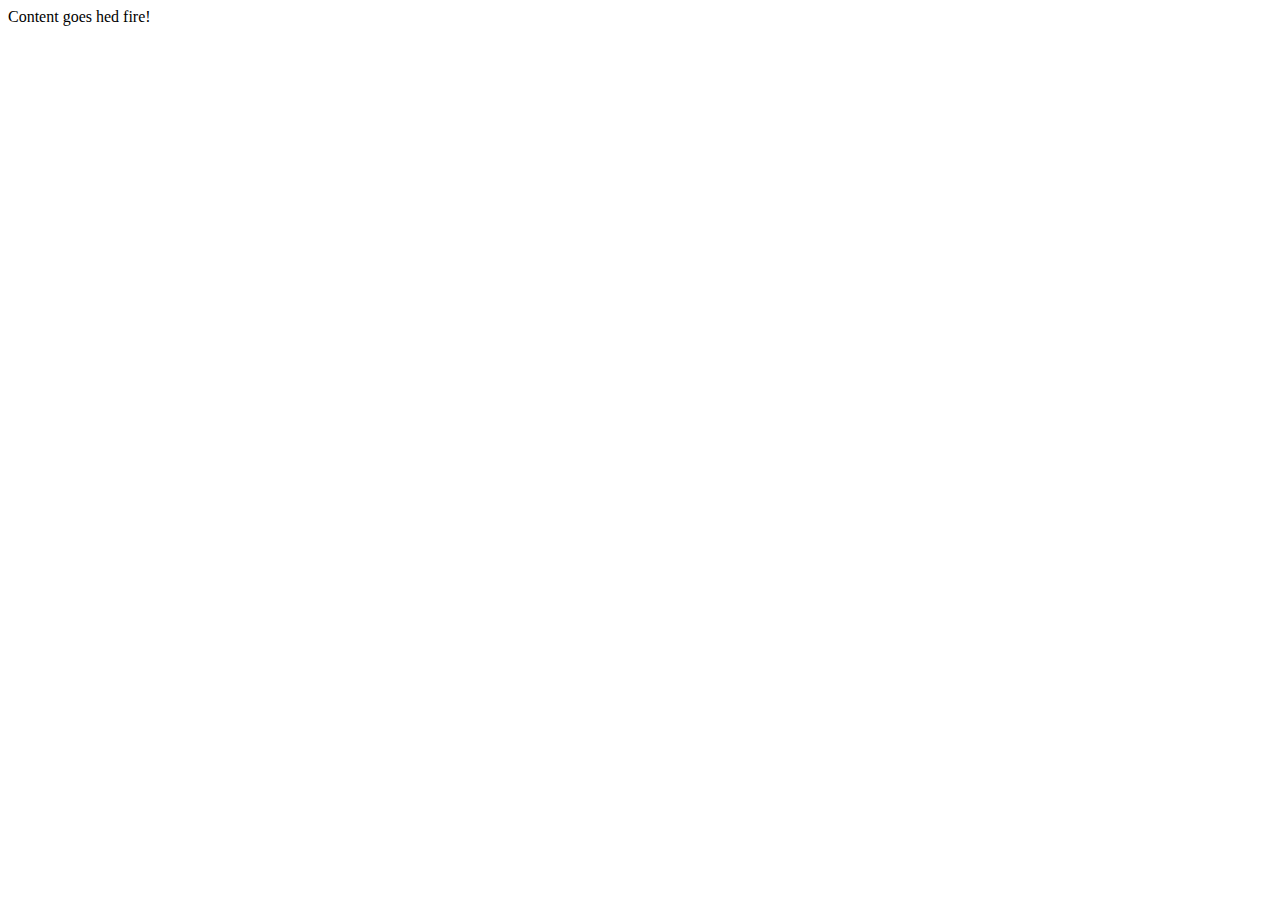
<file: BombDefuse/index.html>
﻿<!DOCTYPE html>
<html>
<head>
    <meta charset="utf-8" />
    <title>BombDefuse</title>
    <link href="css/default.css" rel="stylesheet" />
</head>
<body>
    <div>Content goes hed fire!</div>
    <script src="js/main.js"></script>
</body>
</html>
</file>
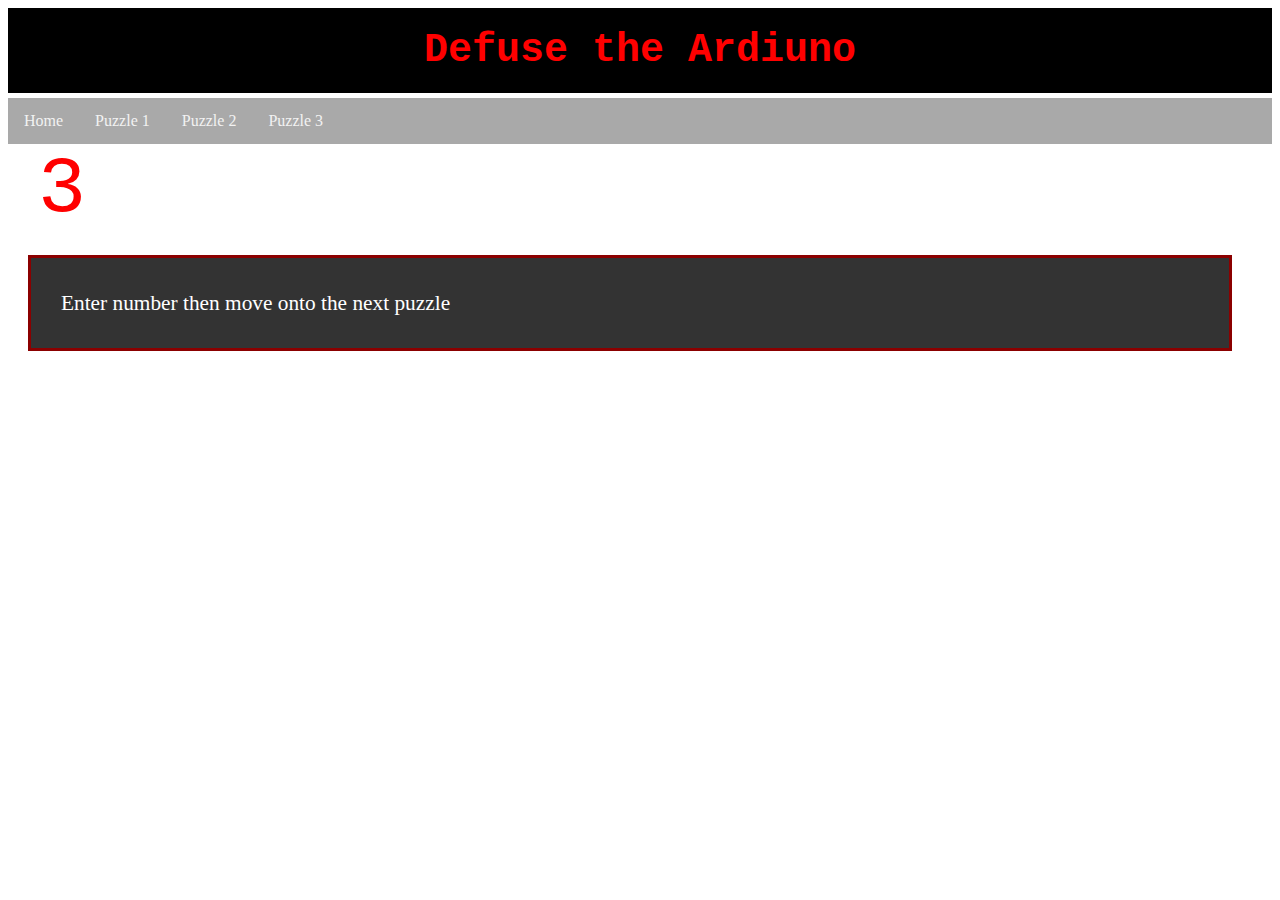
<file: BombDefuse/combo_3.html>
﻿<!DOCTYPE html>
<html>
<head>
    <meta charset="utf-8" />
    <title>Combo Code</title>
    <meta name="viewport" content="width=device-width, initial-scale=1">
    <link rel="stylesheet" href="css/default.css">
</head>
<body>
    <header class="header">Defuse the Ardiuno</header>
    <div class=" topnav">
        <a href="defuse_arduino_home.html">Home</a>
        <a href="Puzzle1.html">Puzzle 1</a>
        <a href="Puzzle2.html">Puzzle 2</a>
        <a href="Puzzle3.html">Puzzle 3</a>
    </div>
    <combo class="combo">3</combo>
    <column class="column">Enter number then move onto the next puzzle</column>
</body>
</html>
</file>
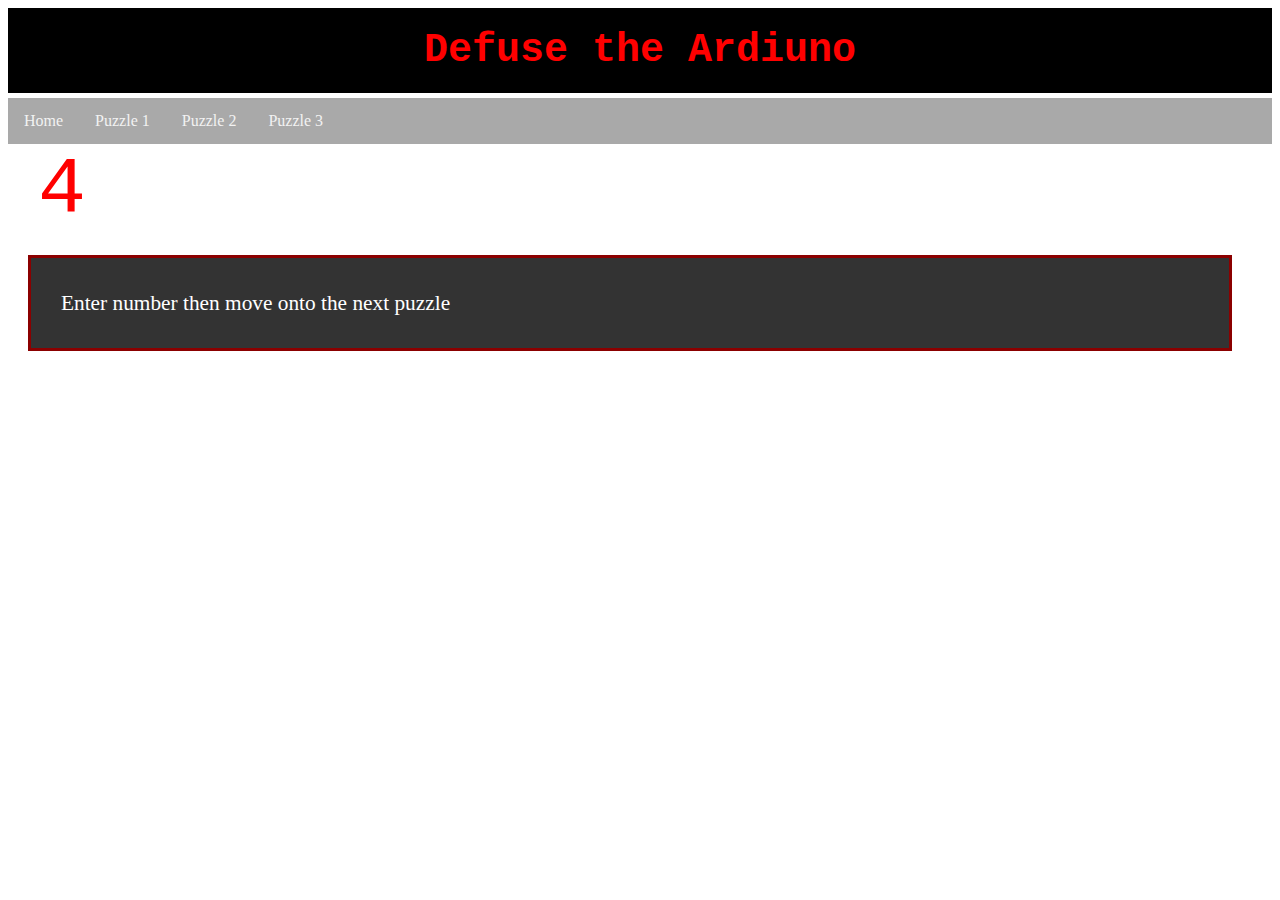
<file: BombDefuse/combo_4.html>
﻿<!DOCTYPE html>
<html>
<head>
    <meta charset="utf-8" />
    <title>Combo Code</title>
    <meta name="viewport" content="width=device-width, initial-scale=1">
    <link rel="stylesheet" href="css/default.css">
</head>
<body>
    <header class="header">Defuse the Ardiuno</header>
    <div class=" topnav">
        <a href="defuse_arduino_home.html">Home</a>
        <a href="Puzzle1.html">Puzzle 1</a>
        <a href="Puzzle2.html">Puzzle 2</a>
        <a href="Puzzle3.html">Puzzle 3</a>
    </div>
    <combo class="combo">4</combo>
    <column class="column">Enter number then move onto the next puzzle</column>
</body>
</html>
</file>
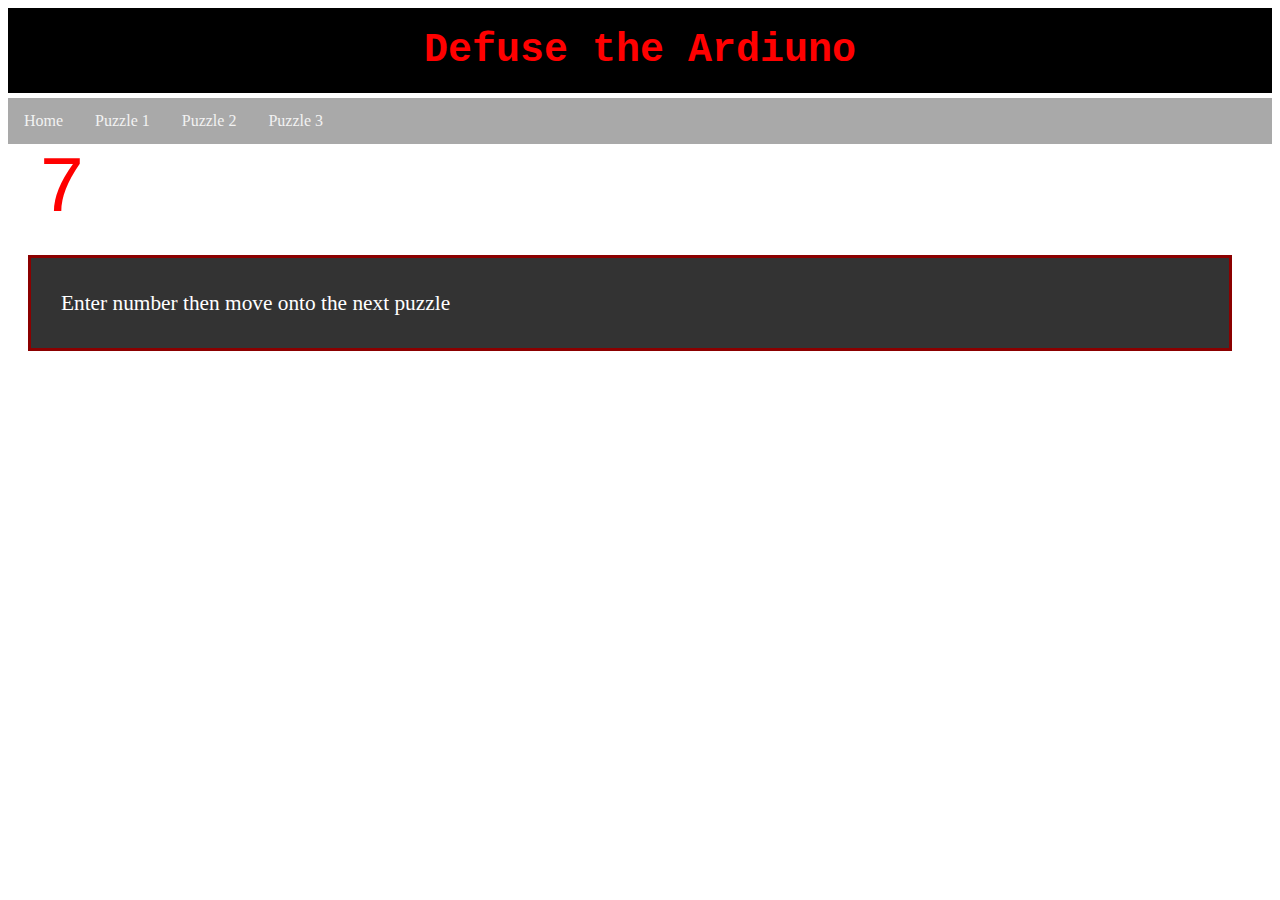
<file: BombDefuse/combo_7.html>
﻿<!DOCTYPE html>
<html>
<head>
    <meta charset="utf-8" />
    <title>Combo Code</title>
    <meta name="viewport" content="width=device-width, initial-scale=1">
    <link rel="stylesheet" href="css/default.css">
</head>
<body>
    <header class="header">Defuse the Ardiuno</header>
    <div class=" topnav">
        <a href="defuse_arduino_home.html">Home</a>
        <a href="Puzzle1.html">Puzzle 1</a>
        <a href="Puzzle2.html">Puzzle 2</a>
        <a href="Puzzle3.html">Puzzle 3</a>
    </div>
    <combo class="combo">7</combo>
    <column class="column">Enter number then move onto the next puzzle</column>
</body>
</html>
</file>
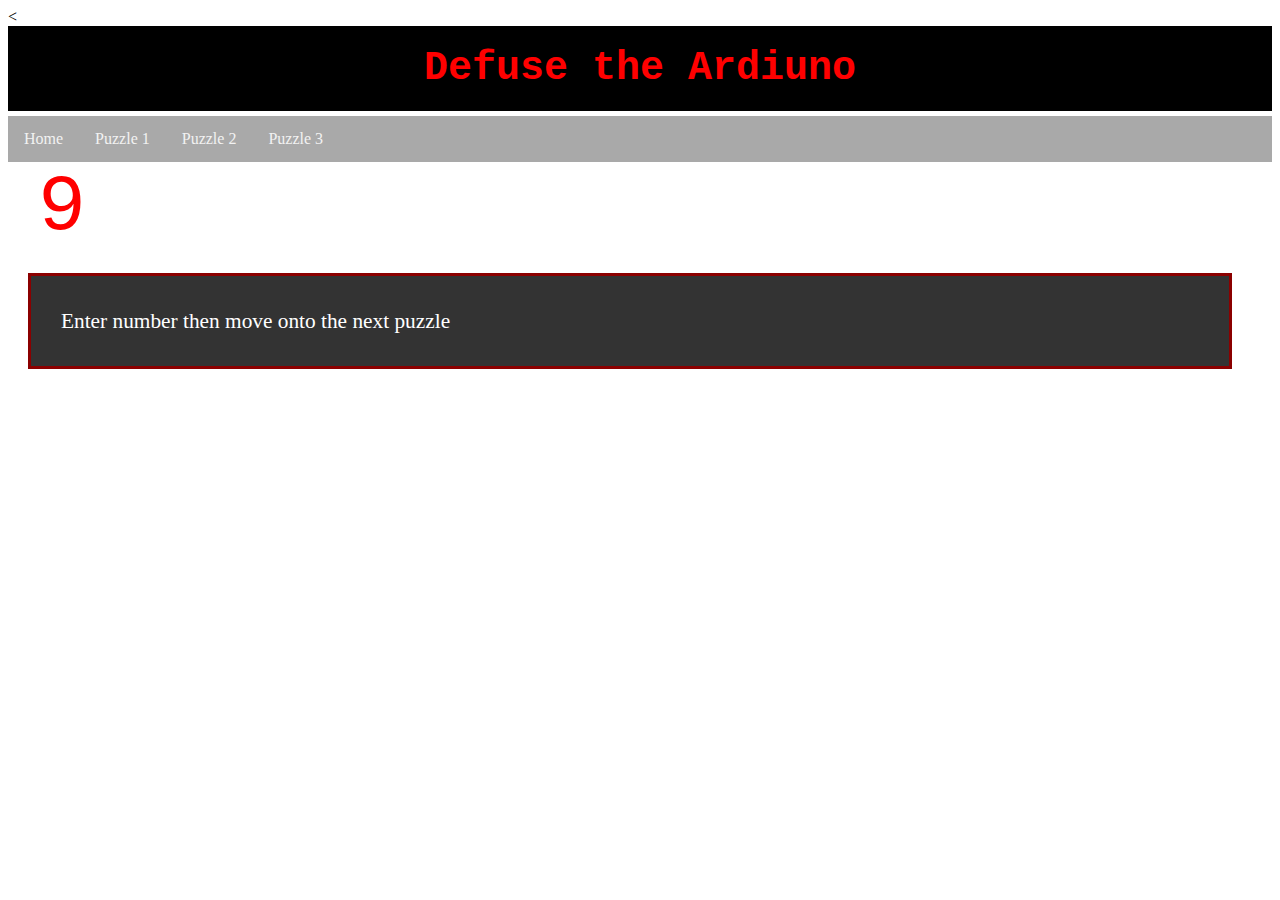
<file: BombDefuse/combo_9.html>
﻿<<!DOCTYPE html>
<html>
<head>
    <meta charset="utf-8" />
    <title>Combo Code</title>
    <meta name="viewport" content="width=device-width, initial-scale=1">
    <link rel="stylesheet" href="css/default.css">
</head>
<body>
    <header class="header">Defuse the Ardiuno</header>
    <div class=" topnav">
        <a href="defuse_arduino_home.html">Home</a>
        <a href="Puzzle1.html">Puzzle 1</a>
        <a href="Puzzle2.html">Puzzle 2</a>
        <a href="Puzzle3.html">Puzzle 3</a>
    </div>
    <combo class="combo">9</combo>
    <column class="column">Enter number then move onto the next puzzle</column>
</body>
</html>
</file>
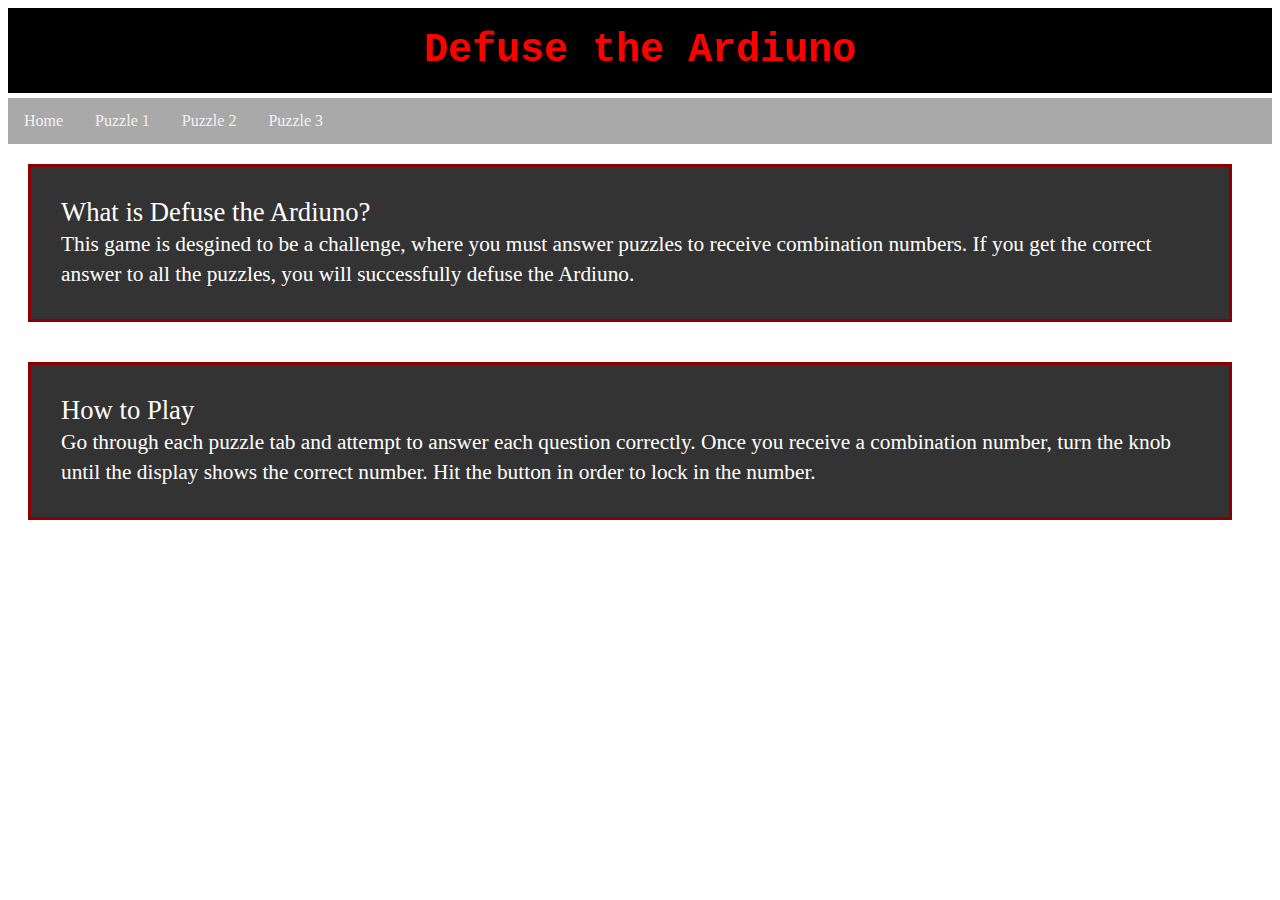
<file: BombDefuse/defuse_arduino_home.html>
﻿<!DOCTYPE html>

<html lang="en" xmlns="http://homepages.uc.edu/~hearnesc/">
<head>
    <meta charset="utf-8" />
    <title>Defuse the Arduino</title>
    <meta name="viewport" content="width=device-width, initial-scale=1">
    <link rel="stylesheet" href="css/default.css">
</head>
<body>
    <header class="header">Defuse the Ardiuno</header>
    <div class=" topnav">
        <a href="#">Home</a>
        <a href="Puzzle1.html">Puzzle 1</a>
        <a href="#">Puzzle 2</a>
        <a href="#">Puzzle 3</a>
    </div>
    <info class="column"><colhead>What is Defuse the Ardiuno?<br /></colhead>
    This game is desgined to be a challenge, where you must answer puzzles to receive combination numbers. If you get the
    correct answer to all the puzzles, you will successfully defuse the Ardiuno.</info>
    <info2 class="column"><colhead>How to Play<br /></colhead>
        Go through each puzzle tab and attempt to answer each question correctly. Once you receive a combination
        number, turn the knob until the display shows the correct number. Hit the button in order to lock in the number.
    </info2>
</body>
</html>
</file>
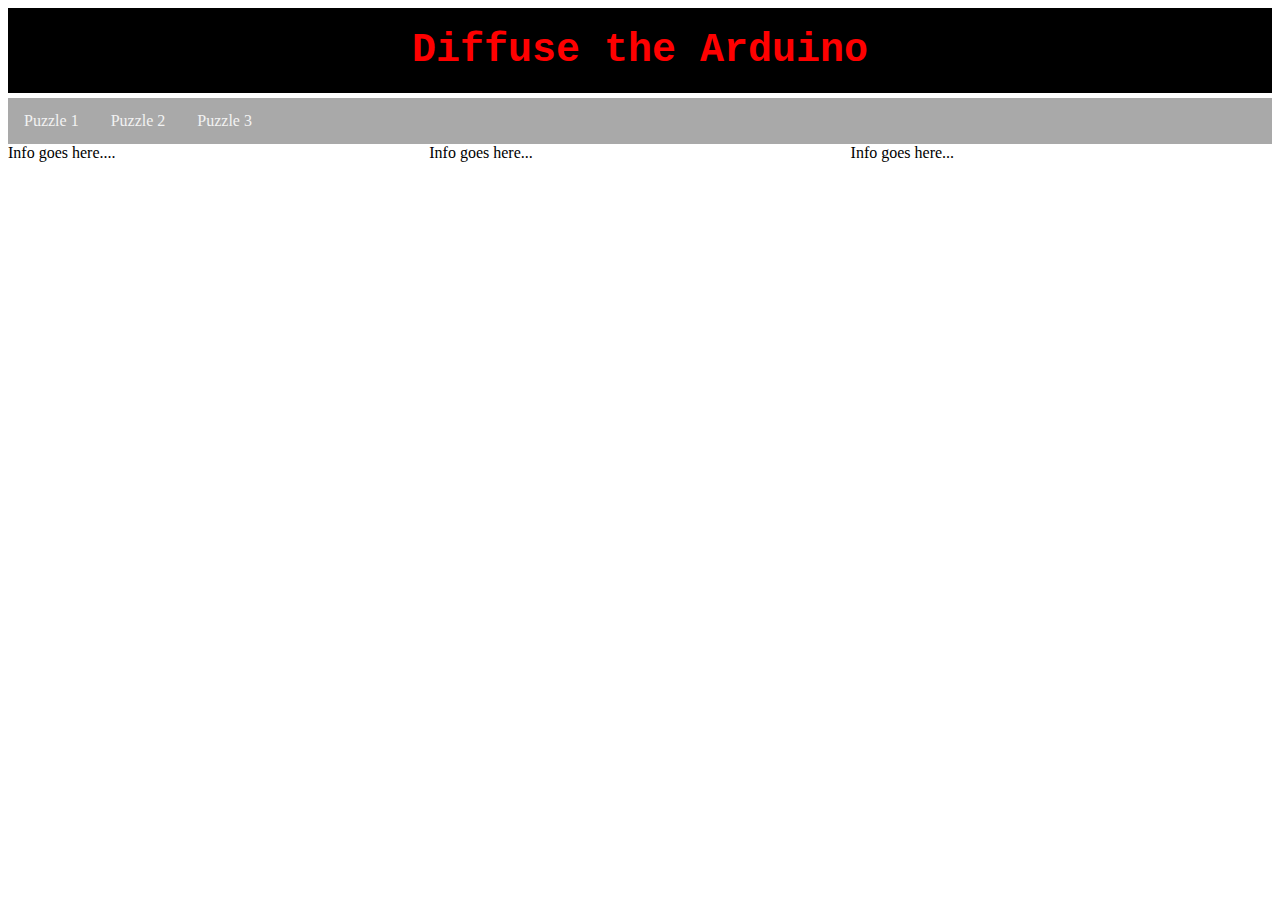
<file: BombDefuse/diffuse_arduino_home.html>
﻿<!DOCTYPE html>

<html lang="en" xmlns="http://homepages.uc.edu/~hearnesc/">
<head>
    <meta charset="utf-8" />
    <title>Diffuse the Arduino</title>
    <meta name="viewport" content="width=device-width, initial-scale=1">
</head>
<style>
    .header {
        background-color: black;
        color: red;
        margin-bottom : 5px;
        font-size : 30pt;
        font-family : 'Courier New';
        font-weight : bold;
        text-align: center;
        padding: 20px
    }

    .topnav {
        overflow: hidden;
        background-color: darkgrey;
    }

        .topnav a {
            float: left;
            display: block;
            color: #f2f2f2;
            text-align: center;
            padding: 14px 16px;
            text-decoration: none;
        }

            .topnav a:hover {
                background-color: #ddd;
                color: black;
            }

    .column {
        float: left;
        width: 33.33%;
        margin-bottom : 5px;
    }

    .row:after {
        content: "";
        display: table;
        clear: both;
    }

    @media screen and (max-width: 600px) {
        .column {
            width: 100%
        }
    }

</style>
<body>
    <header class="header">Diffuse the Arduino</header>
    <div class=" topnav">
        <a href="#">Puzzle 1</a>
        <a href="#">Puzzle 2</a>
        <a href="#">Puzzle 3</a>
    </div>
    <info class="column">Info goes here....</info>
    <info2 class="column">Info goes here...</info2>
    <info3 class="column">Info goes here...</info3>
</body>
</html>
</file>
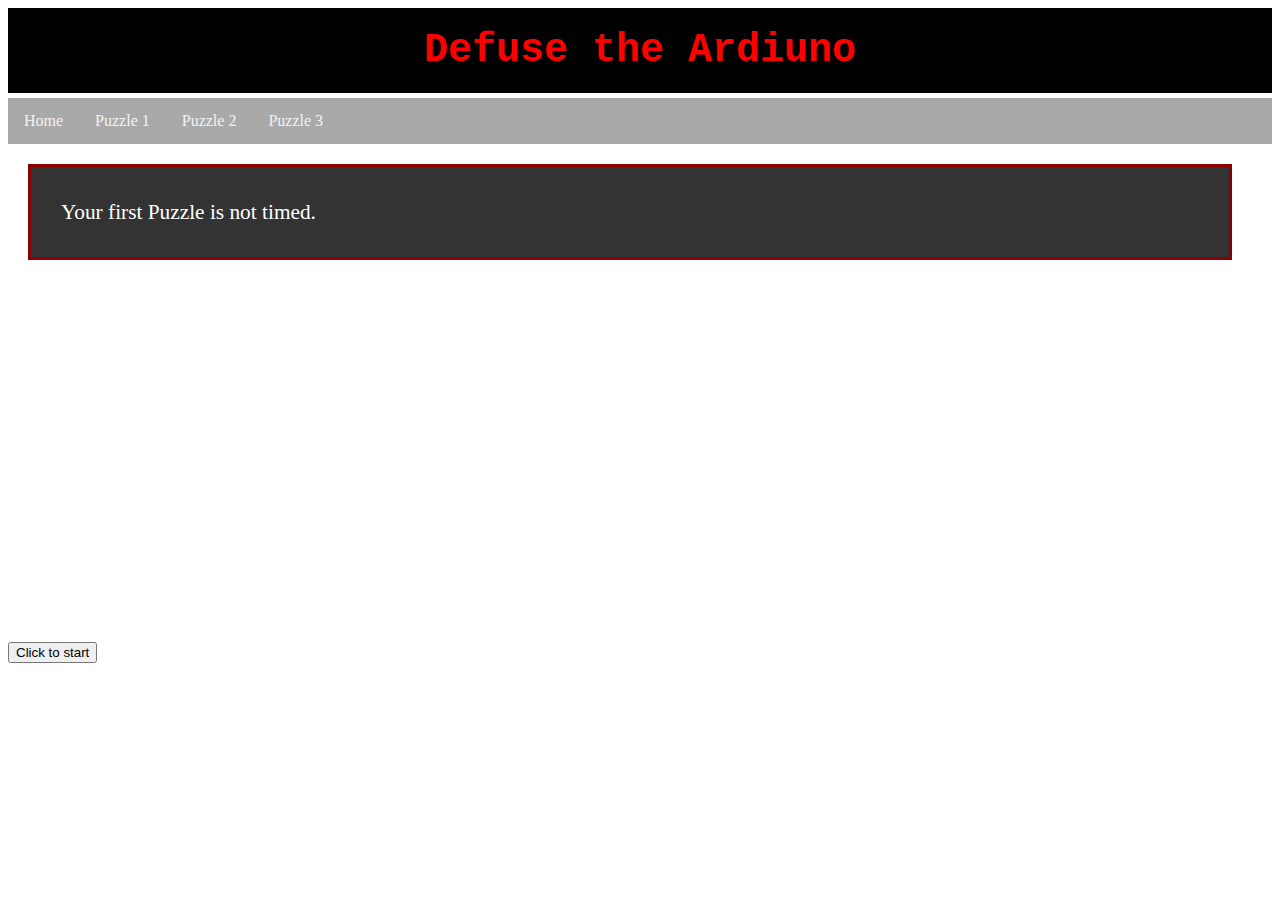
<file: BombDefuse/Puzzle1.html>
﻿<!DOCTYPE html>
<html>
<head>
    <meta charset="utf-8" />
    <title>Puzzle 1</title>
    <meta name="viewport" content="width=device-width, initial-scale=1">
    <link rel="stylesheet" href="css/default.css">
</head>
<body>
    <header class="header">Defuse the Ardiuno</header>
    <div class=" topnav">
        <a href="defuse_arduino_home.html">Home</a>
        <a href="Puzzle1.html">Puzzle 1</a>
        <a href="#">Puzzle 2</a>
        <a href="Puzzle3.html">Puzzle 3</a>
    </div>
    <p class="column" id="Begin">Your first Puzzle is not timed.</p>
    <p class="column" id="Question" style="visibility:collapse">2 + _ = 4</p>
    <form class="column" id="Form" style="visibility:collapse">
        <input type="radio" name="number" value="1" checked> 1<br>
        <input type="radio" name="number" value="2"> 2<br>
        <input type="radio" name="number" value="3"> 3<br>
        <input type="submit" value="submit" onclick="myFunction(number)" />
    </form>
    <button type="button" onclick="document.getElementById('Begin').style.visibility = 'collapse'; document.getElementById('Question').style.visibility='visible'; document.getElementById('Form').style.visibility='visible'">Click to start</button>
    <script>
        function myFunction(x) {
            if (x == 2) {
                <a href="/combo_4.html" ></ a>
            }
            else {
                <a href="/combo_9.html" ></ a>
            }
        }
    </script>

</body>
</html>
</file>
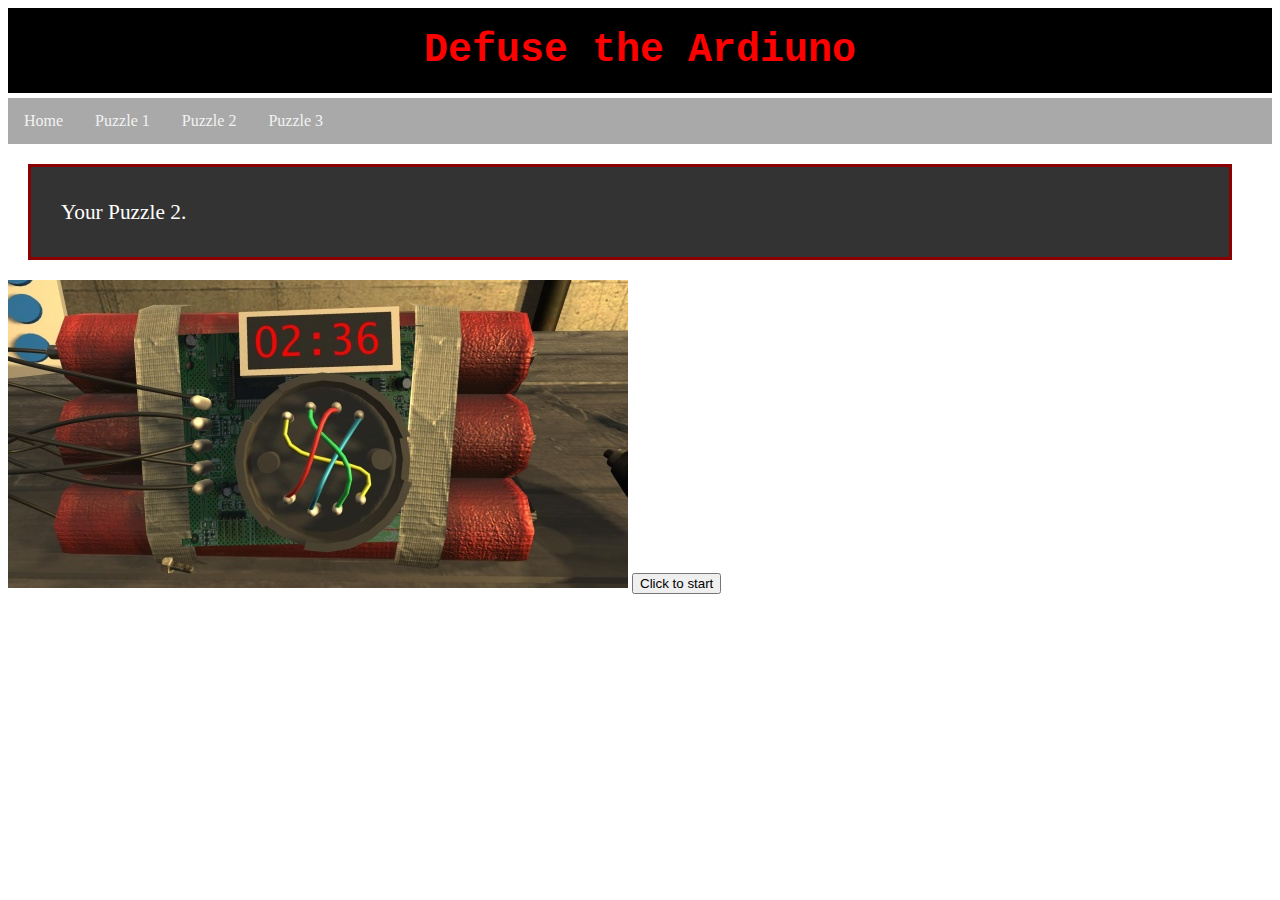
<file: BombDefuse/Puzzle2.html>
﻿<!DOCTYPE html>
<html>
<head>
    <meta charset="utf-8" />
    <title>Puzzle 2</title>
    <meta name="viewport" content="width=device-width, initial-scale=1">
    <link rel="stylesheet" href="css/default.css">
</head>
<body>
    <script>
        var a1 = false;
        var a2 = false;
        var a3 = false;
    </script>
    <header class="header">Defuse the Ardiuno</header>
    <div class=" topnav">
        <a href="defuse_arduino_home.html">Home</a>
        <a href="Puzzle1.html">Puzzle 1</a>
        <a href="#">Puzzle 2</a>
        <a href="Puzzle3.html">Puzzle 3</a>
    </div>
    <p class="column" id="Begin">Your Puzzle 2.</p>
    <img src="images/bombwires1.jpg" id="bombpic">
    <form class="column" id="Form" style="visibility:collapse" action="defuse_arduino_home.html">
        <select name="color">
            <option value="yellow" style="color : yellow">Yellow</option>
            <option value="red" style="color : red">Red</option>
            <option value="green" style="color : green">Green</option>
            <option value="blue" style="color : blue">Blue</option>
        </select>
        <input type="button" id="guess" value="guess" onclick="myFunction(color.value)">
        <input type="submit" id="submit" onclick="myFunction(color.value)" style="visibility: hidden"/>
    </form>
    <button name ="start" type="button" onclick="document.getElementById('Begin').style.visibility = 'collapse'; document.getElementById('Form').style.visibility = 'visible'; document.getElementById('start').style.visibility = 'collapse';" >Click to start</button>
    <script>
        function myFunction(x) {
            if (x == 'yellow' && !a1 && !a2 && !a3) {

                document.getElementById("bombpic").src = "images/bombwires2.jpg";
                a1 = true;
            }
            else if (x == 'red' && a1 && !a2 && !a3) {

                document.getElementById("bombpic").src = "images/bombwires3.jpg";
                a2 = true;
            }
            else if (x == 'green' && a1 && a2 && !a3) {

                document.getElementById("bombpic").src = "images/bombwires4.jpg";
                a3 = true
                document.getElementById('guess').style.visibility = 'collapse';
                document.getElementById('submit').style.visibility = 'visible';
                
            }
            else if (x == 'blue' && a1 && a2 && a3) {

                document.getElementById("bombpic").src = "images/bombwires4.jpg";
                document.getElementById("Form").action = "combo_3.html";
            }
            else {
                document.getElementById("Form").action = "combo_9.html";

            }
        }
    </script>

</body>
</html>
</file>
<file: BombDefuse/css/default.css>
﻿body {
    /* Uncomment this to enable scrolling and zooming
  touch-action: manipulation;
  */
    background-image: url("https://image.freepik.com/free-vector/abstract-hexagon-dark-red-background_5205-122.jpg");
    background-repeat: no-repeat;
    background-color: white;
    background-size: 1800px 1000px;
}

.header {
    background-color: black;
    color: red;
    margin-bottom: 5px;
    font-size: 30pt;
    font-family: 'Courier New';
    font-weight: bold;
    text-align: center;
    padding: 20px
}
.button {
    background-color: red;
    border: none;
    color: white;
    padding: 15px 32px;
    text-align: center;
    text-decoration: none;
    display: inline-block;
    font-size: 16px;
}

.topnav {
    overflow: hidden;
    background-color: darkgrey;
}

    .topnav a {
        float: left;
        display: block;
        color: #f2f2f2;
        text-align: center;
        padding: 14px 16px;
        text-decoration: none;
    }

        .topnav a:hover {
            background-color: #ddd;
            color: black;
        }

}
.grid-container {
    display: grid;
    grid-template-columns: auto auto auto;
    padding: 20px;
}
.column {
    float: left;
    padding: 30px;
    font-size: 16pt;
    line-height: 30px;
    width: 90%;
    position: center;
    margin: 20px;
    color: white;
    background: rgba(0,0,0,0.8);
    border-style: solid;
    border-color: darkred;
}

    .column colhead {
        font-size: 20pt;
    }

.row:after {
    content: "";
    display: table;
    clear: both;
}
.combo {
    font-family : 'Courier New';
    font-size : 60pt;
    color: red;
    text-align: center;
    width: 100%;
    padding: 30px;
}

@media screen and (max-width: 600px) {
    .column {
        width: 100%
    }
}
</file>
